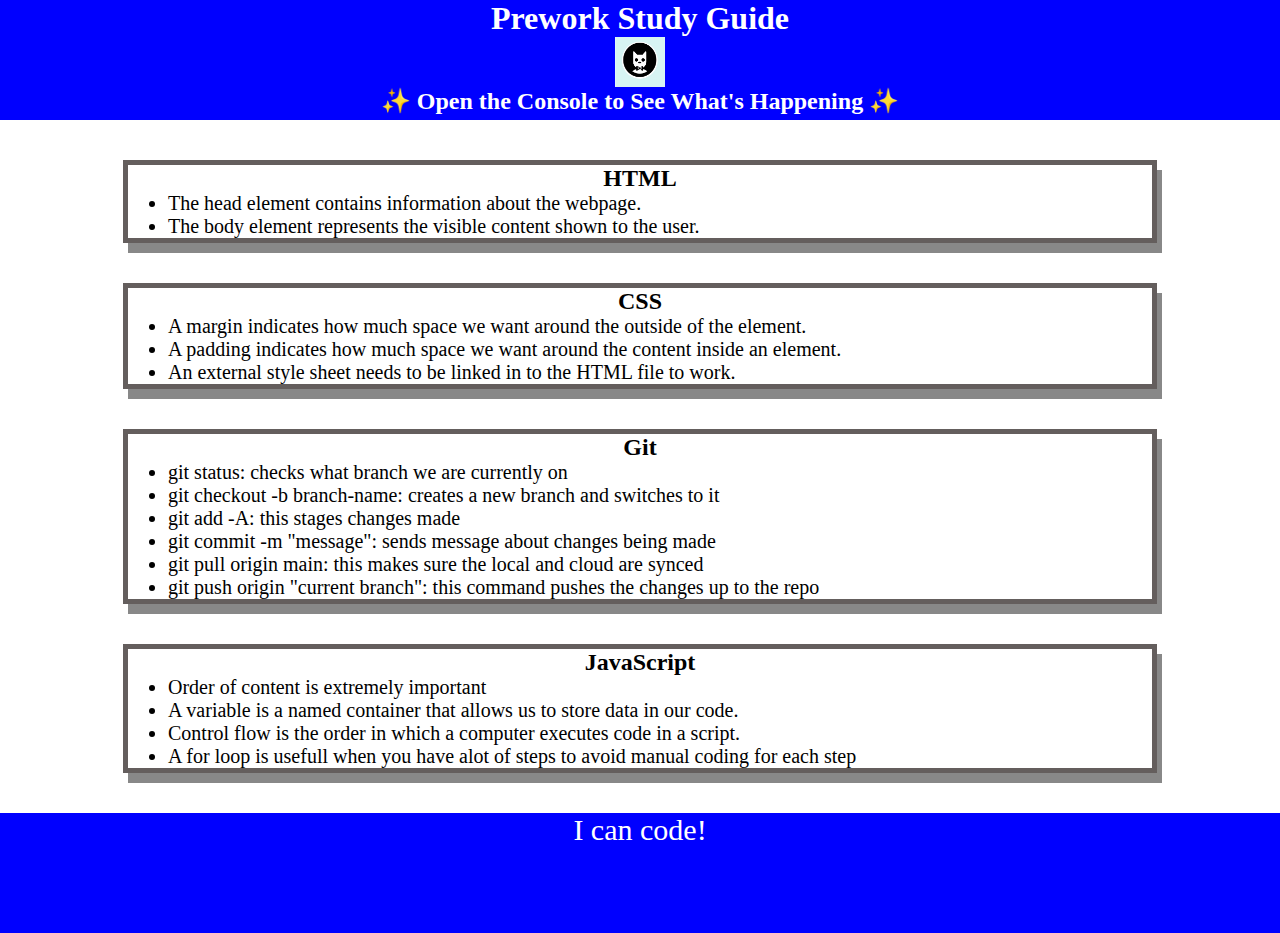
<file: index.html>
<!DOCTYPE html>
<html lang="en">
  <head>
    <meta charset="UTF-8" />
    <meta http-equiv="X-UA-Compatible" content="IE=edge" />
    <meta name="viewport" content="width=device-width, initial-scale=1.0" />
    <link rel="stylesheet" href="./Assets/style.css">
    <title>Prework Study Guide</title>
  </head>
  <body>
    <header id="top">
      <h1>Prework Study Guide</h1>
      <img src="./Assets/bowtie-cat.png" alt="Profile image of cat wearing a bow tie." />
      <h2>✨ Open the Console to See What's Happening ✨</h2>

    </header>
    <main>
      <section class="card" id="html-section">
        <h2>HTML</h2>
        <ul>
          <li>The head element contains information about the webpage.</li>
          <li>The body element represents the visible content shown to the user.</li>
        </ul>
      </section>
      <section class="card" id="css-section">
        <h2>CSS</h2>
        <ul>
          <li>A margin indicates how much space we want around the outside of the element.</li>
        <li>A padding indicates how much space we want around the content inside an element.</li>
        <li>An external style sheet needs to be linked in to the HTML file to work.</li>
      </ul>
      </section>
      <section class="card" id="git-section">
        <h2>Git</h2>
        <ul>
          <li>git status: checks what branch we are currently on</li>
          <li>git checkout -b branch-name: creates a new branch and switches to it</li>
          <li>git add -A: this stages changes made</li>
          <li>git commit -m "message": sends message about changes being made</li>
          <li>git pull origin main: this makes sure the local and cloud are synced</li>
          <li>git push origin "current branch": this command pushes the changes up to the repo</li>
        </ul>
      </section>
      <section class="card" id="javascript-selection">
        <h2>JavaScript</h2>
        <ul>
          <li>Order of content is extremely important</li>
          <li>A variable is a named container that allows us to store data in our code.</li>
   <li>Control flow is the order in which a computer executes code in a script.</li>
   <li>A for loop is usefull when you have alot of steps to avoid manual coding for each step </li>
        </ul>
      </section>
    </main>

    <footer>
      <p>I can code!</p>
    </footer>
    <script src="./Assets/script.js"></script>
  </body>
</html>
</file>
<file: Assets/style.css>
* {
    margin: 0;
    padding: 0;
}
header,
footer {
    width: 100%;
    height: 120px;
    background-color: blue;
    color: white;
}
h1,
h2 {
    text-align: center;
}
img {
    display: block;
    height: 50px;
    width: 50px;
    margin-left: auto;
    margin-right: auto;
}
ul {
    padding-left: 40px;
    font-size: 20px;
}
p {
    text-align: center;
    font-size: 30px;
  }
  .card {
    width: 80%;
    margin: 40px auto;
    border: 5px solid #645E5D;
    box-shadow: 5px 10px #888888;
  }
</file>
